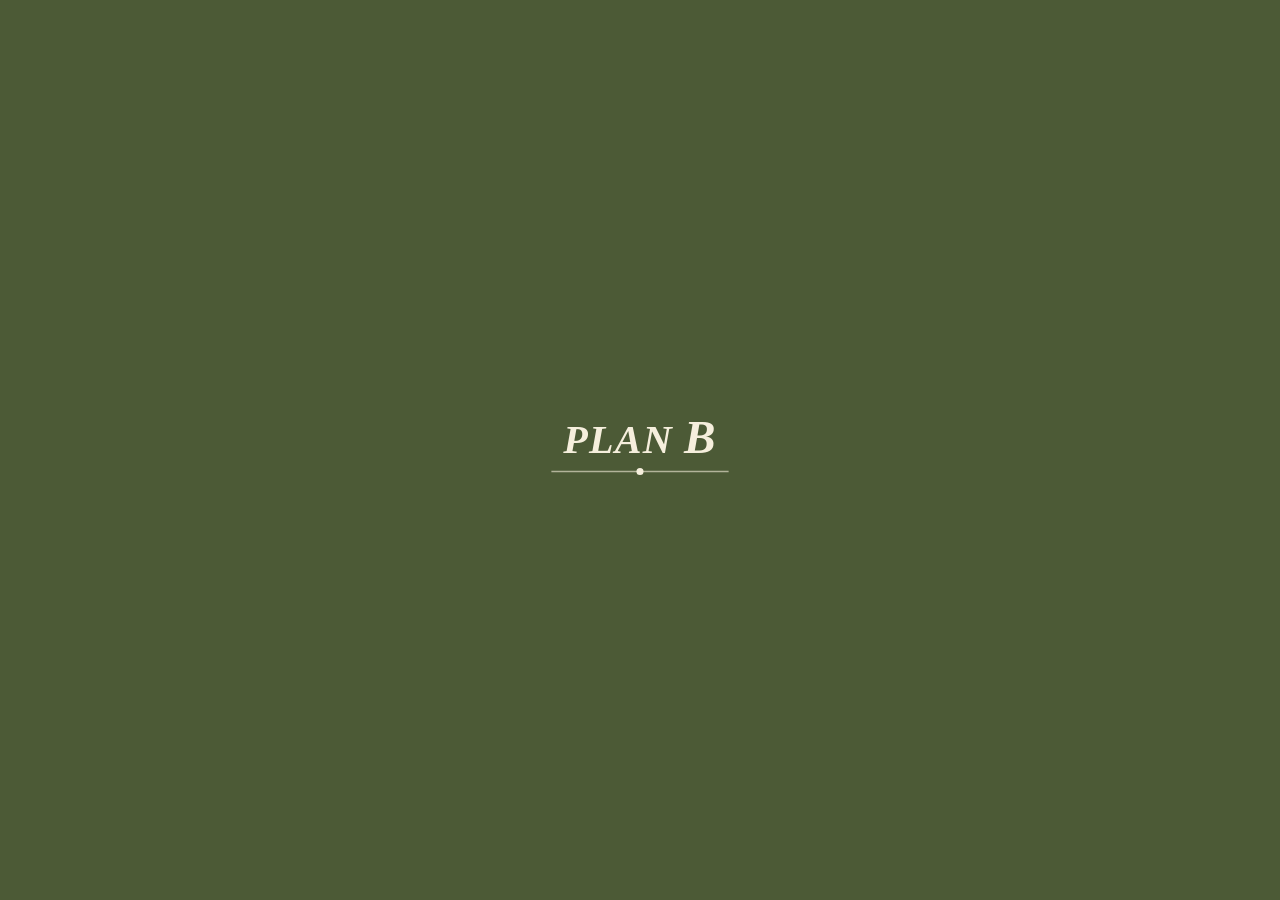
<file: index.html>
<!DOCTYPE html>
<html lang="fa" dir="rtl">
<head>
<meta charset="UTF-8">
<script>
function showFatalError(msg){
  var el = document.getElementById('fatalErrorBox');
  if(!el){
    el = document.createElement('div');
    el.id = 'fatalErrorBox';
    el.style.cssText = 'position:fixed;top:0;right:0;left:0;z-index:9999;background:#B4483B;color:#fff;padding:14px 16px;font-family:sans-serif;font-size:13px;line-height:1.6;direction:rtl;text-align:right;box-shadow:0 4px 12px rgba(0,0,0,.3);';
    document.body ? document.body.prepend(el) : window.addEventListener('DOMContentLoaded', ()=>document.body.prepend(el));
  }
  el.textContent = '⚠️ خطا: ' + msg;
}
window.addEventListener('error', function(e){ showFatalError(e.message + ' (خط ' + e.lineno + ')'); });
window.addEventListener('unhandledrejection', function(e){ showFatalError((e.reason && e.reason.message) ? e.reason.message : String(e.reason)); });
</script>
<meta name="viewport" content="width=device-width, initial-scale=1.0, maximum-scale=1">
<title>PLAN B | منو</title>
<link rel="stylesheet" href="styles.css">
<style>
/* ---------- استایل‌های اختصاصی صفحه‌ی اصلی ---------- */
body{ padding-bottom:90px; }

/* Splash */
#splash{
  position:fixed; inset:0; z-index:100; background:var(--pistachio-deep);
  display:flex; align-items:center; justify-content:center; flex-direction:column; gap:16px;
  transition:transform .9s cubic-bezier(.76,0,.24,1), opacity .7s ease;
}
#splash.hide{ transform:translateY(-100%); opacity:0; pointer-events:none; }

/* ---------- لوگوی PLAN B (یک SVG ساده، بدون وابستگی به فونت اینترنتی) ---------- */
.brand-logo{ color:var(--sand); display:block; }
.brand-logo .lg-text{ font-family:var(--font-logo); }
.brand-logo.animated .lg-text{
  opacity:0; transform-box:fill-box; transform-origin:center; transform:translateY(-16px) scale(.92);
  animation:logoPop .8s cubic-bezier(.22,1.4,.36,1) forwards .15s;
}
.brand-logo.animated .lg-line{ stroke-dasharray:150; stroke-dashoffset:150; animation:lineDraw .7s ease forwards .85s; }
.brand-logo.animated .lg-dot{
  opacity:0; transform-box:fill-box; transform-origin:center; transform:scale(0);
  animation:dotPop .5s cubic-bezier(.34,1.7,.5,1) forwards 1.4s;
}
@keyframes logoPop{ to{ opacity:1; transform:translateY(0) scale(1); } }
@keyframes lineDraw{ to{ stroke-dashoffset:0; } }
@keyframes dotPop{ to{ opacity:1; transform:scale(1); } }
.logo-splash{ width:min(72vw,260px); }
.logo-header{ width:118px; color:var(--pistachio-deep); margin:0 auto; }
.logo-hero{ width:180px; color:#fff; margin:0 auto; }

/* Header */
header.top{ padding:20px 20px 4px; text-align:center; cursor:pointer; }

.page{ display:none; animation:pageIn .4s ease; }
.page.active{ display:block; }
@keyframes pageIn{ from{opacity:0; transform:translateY(12px);} to{opacity:1; transform:translateY(0);} }

/* ---------- صفحه‌ی خانه ---------- */
.hero-box{ position:relative; margin:14px 16px 0; border-radius:var(--radius); overflow:hidden; height:46vh; min-height:260px; background:var(--pistachio-pale); box-shadow:var(--shadow-3d); }
.hero-slide{
  position:absolute; inset:0; background-size:cover; background-position:center;
  opacity:0; transition:opacity 1s ease;
}
.hero-slide.active{ opacity:1; }
.hero-empty{ display:flex; align-items:center; justify-content:center; font-size:3rem; }
.hero-overlay{
  position:absolute; inset:0; z-index:2;
  background:linear-gradient(to top, rgba(59,55,41,.55), rgba(59,55,41,0) 55%);
  display:flex; flex-direction:column; align-items:center; justify-content:flex-end; padding-bottom:26px;
}
.hero-tagline{ color:var(--sand); font-size:.82rem; margin-top:4px; opacity:.9; }
.hero-dots{ position:absolute; bottom:10px; right:0; left:0; display:flex; justify-content:center; gap:6px; z-index:3; }
.hero-dot{ width:6px; height:6px; border-radius:50%; background:rgba(255,255,255,.5); }
.hero-dot.active{ background:#fff; width:16px; border-radius:4px; transition:all .3s ease; }

.home-actions{ padding:18px 20px 6px; display:flex; flex-direction:column; gap:12px; }
.open-status{ text-align:center; font-size:.8rem; color:var(--muted); padding-bottom:10px; }

/* ---------- صفحه‌ی انتخاب دسته‌بندی ---------- */
.page-head{ padding:8px 20px 4px; text-align:center; }
.page-head h2{ font-family:var(--font-logo); font-weight:700; font-style:italic; font-size:1.5rem; color:var(--pistachio-deep); }
.page-head p{ font-size:.78rem; color:var(--muted); margin-top:2px; }
.cat-index-list{ padding:16px; display:flex; flex-direction:column; gap:10px; }
.cat-index-btn{
  display:flex; align-items:center; justify-content:space-between;
  background:linear-gradient(155deg, var(--pistachio-light), var(--pistachio-deep) 75%); color:var(--sand);
  padding:18px 22px; border-radius:var(--radius-sm); font-weight:700; font-size:.94rem;
  box-shadow:var(--shadow-3d);
  transition:transform .3s cubic-bezier(.34,1.56,.64,1), box-shadow .3s ease;
}
.cat-index-btn:hover{ transform:translateY(-3px) rotate(-.3deg); }
.cat-index-btn:active{ transform:translateY(2px) scale(.98); box-shadow:var(--shadow-3d-press); }
.cat-index-en{ font-size:.72rem; font-weight:500; opacity:.75; font-family:var(--font-logo); }
.empty-note{ text-align:center; color:var(--muted); font-size:.85rem; padding:30px 20px; }

.touch-card{
  margin:18px 16px 6px; background:linear-gradient(160deg, var(--pistachio-light), var(--pistachio-deep) 80%); color:var(--sand);
  border-radius:var(--radius); padding:26px 20px; text-align:center; box-shadow:var(--shadow-3d);
}
.touch-card h4{ font-family:var(--font-logo); font-weight:700; font-style:italic; font-size:1.3rem; margin-bottom:6px; }
.touch-card p{ font-size:.8rem; color:var(--pistachio-pale); margin-bottom:14px; }
.touch-card .pill-btn{ background:var(--clay); }

/* ---------- صفحه‌ی فید آیتم‌ها ---------- */
.feed-header{
  position:sticky; top:0; z-index:20; background:var(--sand);
  padding:10px 14px 10px; display:flex; align-items:center; gap:10px;
  border-bottom:1px solid var(--sand-deep);
}
.back-btn{
  flex-shrink:0; width:40px; height:40px; border-radius:50%;
  background:linear-gradient(155deg, #fff, var(--sand-deep) 140%); color:var(--pistachio-deep);
  display:flex; align-items:center; justify-content:center;
  box-shadow:0 6px 14px -8px rgba(76,90,54,.4); transition:transform .2s ease;
}
.back-btn:active{ transform:scale(.92); }
.back-btn svg{ width:18px; height:18px; }
.feed-tabs{ display:flex; gap:8px; overflow-x:auto; }
.feed-tab{
  flex:0 0 auto; padding:10px 18px; border-radius:999px; font-size:.82rem; font-weight:600;
  background:var(--sand-deep); color:var(--pistachio-deep); box-shadow:0 3px 8px -4px rgba(76,90,54,.3); transition:all .3s ease;
}
.feed-tab.active{ background:linear-gradient(155deg, var(--pistachio-light), var(--pistachio-deep) 75%); color:var(--sand); box-shadow:var(--shadow-3d-press); }

#feedList{ padding:0 16px 20px; }
.feed-section{ padding-top:4px; }
.feed-card{
  background:linear-gradient(165deg, #fff, var(--sand-deep) 130%); border-radius:var(--radius); padding:20px 20px 18px;
  margin-bottom:16px; text-align:center; position:relative; box-shadow:var(--shadow-3d);
  animation:cardIn .5s ease both, floaty 5s ease-in-out 1s infinite;
  transition:transform .3s ease, box-shadow .3s ease;
}
.feed-card:hover{ transform:translateY(-4px); box-shadow:0 22px 34px -16px rgba(76,90,54,.5), inset 0 1px 0 rgba(255,255,255,.6); }
@keyframes cardIn{ from{opacity:0; transform:translateY(16px);} to{opacity:1; transform:translateY(0);} }
@keyframes floaty{ 0%,100%{ transform:translateY(0); } 50%{ transform:translateY(-5px); } }
.feed-card:nth-child(even){ animation-duration:.5s, 6s; animation-delay:0s, 1.6s; }
.feed-new{ position:absolute; top:14px; left:14px; }
.feed-photo{ height:150px; display:flex; align-items:center; justify-content:center; margin-bottom:10px; }
.feed-photo img{ max-height:100%; border-radius:var(--radius-sm); object-fit:cover; box-shadow:0 14px 20px -10px rgba(76,90,54,.4); }
.feed-emoji{ font-size:3.4rem; }
.feed-sub{ font-size:.72rem; color:var(--muted); font-family:var(--font-logo); margin-bottom:2px; }
.feed-title{ font-size:1.02rem; margin-bottom:6px; color:var(--ink); }
.feed-desc{ font-size:.78rem; color:var(--muted); line-height:1.7; margin-bottom:12px; }

/* ---------- درباره‌ی ما ---------- */
.about-hero{
  background:linear-gradient(160deg, var(--pistachio-light), var(--pistachio-deep) 80%); color:var(--sand); border-radius:var(--radius);
  padding:34px 22px; margin:14px 16px 20px; text-align:center; position:relative; overflow:hidden; box-shadow:var(--shadow-3d);
}
.about-hero h2{ font-family:var(--font-logo); font-weight:700; font-style:italic; font-size:1.7rem; margin-bottom:10px; }
.about-hero p{ font-size:.86rem; color:var(--pistachio-pale); line-height:1.9; max-width:500px; margin:0 auto; }
.about-body{ padding:0 20px; }
.about-body p{ font-size:.9rem; line-height:2; color:#5c5842; margin-bottom:14px; }
.value-grid{ display:grid; grid-template-columns:repeat(3,1fr); gap:12px; padding:6px 16px 24px; }
.value-card{ background:linear-gradient(165deg, #fff, var(--sand-deep) 140%); border-radius:var(--radius-sm); padding:18px 6px; text-align:center; box-shadow:var(--shadow-3d); transition:transform .3s ease; }
.value-card:hover{ transform:translateY(-3px); }
.value-card .ico{ font-size:1.5rem; margin-bottom:6px; }
.value-card .lbl{ font-size:.72rem; font-weight:700; color:var(--pistachio-deep); }

/* ---------- تماس با ما ---------- */
.contact-wrap{ padding:12px 16px 20px; }
.contact-card{
  background:linear-gradient(165deg, #fff, var(--sand-deep) 140%); border-radius:var(--radius); padding:20px; margin-bottom:14px;
  display:flex; align-items:center; gap:14px; box-shadow:var(--shadow-3d); transition:transform .3s ease;
}
.contact-card:hover{ transform:translateY(-2px); }
.contact-ico{
  width:44px; height:44px; border-radius:var(--radius-sm); background:linear-gradient(155deg, var(--pistachio-light), var(--pistachio)); color:#fff;
  display:flex; align-items:center; justify-content:center; font-size:1.1rem; flex-shrink:0; box-shadow:0 6px 12px -6px rgba(76,90,54,.5);
}
.contact-card .label{ font-size:.72rem; color:var(--muted); margin-bottom:2px; }
.contact-card .value{ font-weight:700; font-size:.9rem; }
.hours-table{ width:100%; border-collapse:collapse; }
.hours-table td{ padding:8px 4px; font-size:.82rem; border-bottom:1px dashed var(--sand); }
.hours-table td:last-child{ text-align:left; font-weight:700; color:var(--pistachio-deep); }
.social-row{ display:flex; gap:10px; margin-top:14px; }

/* ---------- نوار پایین ---------- */
nav.bottom{
  position:fixed; bottom:14px; right:14px; left:14px; z-index:50;
  background:linear-gradient(165deg, var(--pistachio-light), var(--pistachio-deep) 80%); border-radius:var(--radius); display:flex; padding:7px;
  box-shadow:0 18px 34px -14px rgba(59,55,41,.55), inset 0 1px 0 rgba(255,255,255,.25);
}
nav.bottom button{
  flex:1; color:var(--pistachio-pale); padding:11px 4px; border-radius:var(--radius-sm);
  font-size:.72rem; font-weight:600; display:flex; flex-direction:column; align-items:center; gap:3px;
  transition:all .35s cubic-bezier(.34,1.56,.64,1);
}
nav.bottom button .ic{ font-size:1.1rem; }
nav.bottom button.active{ background:rgba(255,255,255,.18); color:#fff; transform:translateY(-3px); box-shadow:inset 0 1px 0 rgba(255,255,255,.3); }

@media(min-width:720px){
  .page{ max-width:640px; margin:0 auto; }
  nav.bottom{ max-width:640px; margin:0 auto; }
}
</style>
</head>
<body>

<div id="splash">
  <svg class="brand-logo logo-splash animated" viewBox="0 0 220 80" xmlns="http://www.w3.org/2000/svg">
    <text class="lg-text" x="110" y="42" text-anchor="middle" font-style="italic" font-weight="700" font-size="34" letter-spacing="1" fill="currentColor">PLAN <tspan font-size="40">B</tspan></text>
    <line class="lg-line" x1="35" y1="58" x2="185" y2="58" stroke="currentColor" stroke-width="1.4" opacity="0.6"/>
    <circle class="lg-dot" cx="110" cy="58" r="3" fill="currentColor"/>
  </svg>
</div>

<header class="top" id="logoHome">
  <svg class="brand-logo logo-header" viewBox="0 0 220 80" xmlns="http://www.w3.org/2000/svg">
    <text x="110" y="42" text-anchor="middle" font-style="italic" font-weight="700" font-size="34" letter-spacing="1" fill="currentColor">PLAN <tspan font-size="40">B</tspan></text>
    <line x1="35" y1="58" x2="185" y2="58" stroke="currentColor" stroke-width="1.4" opacity="0.6"/>
    <circle cx="110" cy="58" r="3" fill="currentColor"/>
  </svg>
</header>

<!-- ============== صفحه‌ی خانه ============== -->
<section class="page active" id="page-home">
  <div class="hero-box">
    <div id="heroImages"></div>
    <div class="hero-overlay">
      <svg class="brand-logo logo-hero" id="homeCafeName" viewBox="0 0 220 80" xmlns="http://www.w3.org/2000/svg">
        <text x="110" y="42" text-anchor="middle" font-style="italic" font-weight="700" font-size="34" letter-spacing="1" fill="currentColor">PLAN <tspan font-size="40">B</tspan></text>
        <line x1="35" y1="58" x2="185" y2="58" stroke="currentColor" stroke-width="1.4" opacity="0.6"/>
        <circle cx="110" cy="58" r="3" fill="currentColor"/>
      </svg>
      <div class="hero-tagline" id="homeTagline"></div>
    </div>
    <div class="hero-dots" id="heroDots"></div>
  </div>
  <div class="home-actions">
    <button class="pill-btn" data-goto="categories">منو</button>
    <button class="pill-btn outline" data-goto="about">درباره‌ی ما</button>
    <button class="pill-btn outline" data-goto="contact">تماس با ما</button>
  </div>
  <div class="open-status" id="openStatus"></div>
</section>

<!-- ============== صفحه‌ی انتخاب دسته‌بندی ============== -->
<section class="page" id="page-categories">
  <div class="page-head">
    <h2>منوی دیجیتال</h2>
    <p>یک دسته‌بندی را انتخاب کن</p>
  </div>
  <div class="cat-index-list" id="categoriesList"></div>
  <div class="touch-card">
    <h4>در تماس باشید</h4>
    <p>اگر سوالی داری یا به کمک نیاز داری، تماس بگیر.</p>
    <a id="ctPhoneCall" class="pill-btn" href="tel:">تماس بگیر</a>
  </div>
</section>

<!-- ============== صفحه‌ی فید آیتم‌ها ============== -->
<section class="page" id="page-feed">
  <div class="feed-header">
    <span class="back-btn" id="feedBackBtn"><svg viewBox="0 0 24 24" fill="none" xmlns="http://www.w3.org/2000/svg"><path d="M9 6l6 6-6 6" stroke="currentColor" stroke-width="2.4" stroke-linecap="round" stroke-linejoin="round"/></svg></span>
    <div class="feed-tabs" id="feedTabs"></div>
  </div>
  <div id="feedList"></div>
</section>

<!-- ============== درباره‌ی ما ============== -->
<section class="page" id="page-about">
  <div class="about-hero">
    <h2 id="aboutTitle"></h2>
    <p id="aboutIntro"></p>
  </div>
  <div class="about-body" id="aboutBody"></div>
  <div class="value-grid" id="valueGrid"></div>
</section>

<!-- ============== تماس با ما ============== -->
<section class="page" id="page-contact">
  <div class="page-head"><h2>تماس با ما</h2></div>
  <div class="contact-wrap">
    <div class="contact-card">
      <div class="contact-ico">📍</div>
      <div><div class="label">آدرس</div><div class="value" id="cAddress"></div></div>
    </div>
    <div class="contact-card">
      <div class="contact-ico">📞</div>
      <div><div class="label">تلفن</div><div class="value"><a id="cPhoneVal" href="#"></a></div></div>
    </div>
    <div class="contact-card" style="align-items:flex-start;">
      <div class="contact-ico">🕒</div>
      <div style="flex:1;">
        <div class="label" style="margin-bottom:6px;">ساعات کاری</div>
        <table class="hours-table" id="hoursTable"></table>
      </div>
    </div>
    <div class="social-row" id="socialRow"></div>
  </div>
</section>

<nav class="bottom">
  <button data-page="categories"><span class="ic">☰</span>منو</button>
  <button data-page="about"><span class="ic">🌵</span>درباره ما</button>
  <button data-page="contact"><span class="ic">☎</span>تماس با ما</button>
</nav>

<script src="main.js"></script>
</body>
</html>
</file>
<file: styles.css>
/* ================================================================
   PLAN B — استایل مشترک سایت و پنل مدیریت
   برای تغییر رنگ‌بندی کل سایت، فقط همین متغیرها را عوض کنید.
================================================================ */
:root{
  --sand:        #F6EFDD;   /* شن کویر / کرم پایه */
  --sand-deep:   #ECE0C0;   /* شن تیره‌تر - پس‌زمینه کارت‌ها */
  --pistachio:      #93A876;
  --pistachio-light:#AFC090;
  --pistachio-deep: #4C5A36;   /* سبز کاکتوس تیره - تیتر/متن برند */
  --pistachio-pale: #DEE6C9;
  --clay:        #B97350;   /* رس کویر - رنگ تاکیدی کم‌مصرف */
  --clay-light:  #CC8A63;
  --ink:         #3B3729;
  --muted:       #8A8468;
  --white:       #FFFFFF;
  --radius:      28px;
  --radius-sm:   18px;
  --shadow:      0 16px 32px -14px rgba(82,96,58,.35);
  --shadow-3d:   0 16px 30px -14px rgba(76,90,54,.45), inset 0 1px 0 rgba(255,255,255,.55), inset 0 -10px 16px -12px rgba(0,0,0,.12);
  --shadow-3d-press: 0 4px 10px -6px rgba(76,90,54,.4), inset 0 1px 0 rgba(255,255,255,.3);
  --font-body:   -apple-system, BlinkMacSystemFont, "SF Arabic", "Segoe UI", Tahoma, Arial, sans-serif;
  --font-logo:   Georgia, "Noto Serif", "Times New Roman", serif;
}
*{box-sizing:border-box; margin:0; padding:0;}
html{scroll-behavior:smooth;}
body{
  font-family:var(--font-body);
  background:var(--sand);
  color:var(--ink);
  overflow-x:hidden;
}
img{max-width:100%; display:block;}
button{font-family:inherit; border:none; background:none; cursor:pointer;}
a{color:inherit;}
::selection{background:var(--pistachio); color:var(--white);}
::-webkit-scrollbar{height:0; width:0;}

/* ---------- دکمه‌های حبه‌ای مشترک ---------- */
.pill-btn{
  display:block; width:100%; text-align:center; position:relative; overflow:hidden;
  background:linear-gradient(155deg, var(--pistachio-light), var(--pistachio-deep) 70%);
  color:var(--sand); font-weight:700; font-size:.95rem;
  padding:16px 18px; border-radius:var(--radius-sm);
  box-shadow:var(--shadow-3d);
  transition:transform .28s cubic-bezier(.34,1.56,.64,1), box-shadow .28s ease;
}
.pill-btn::after{
  content:""; position:absolute; inset:0;
  background:linear-gradient(115deg, transparent 30%, rgba(255,255,255,.35) 45%, transparent 60%);
  transform:translateX(-120%); transition:transform .7s ease;
}
.pill-btn:hover::after{ transform:translateX(120%); }
.pill-btn:active{ transform:translateY(3px) scale(.98); box-shadow:var(--shadow-3d-press); }
.pill-btn.outline{
  background:linear-gradient(155deg, #fff, var(--sand-deep) 120%); color:var(--pistachio-deep);
  border:1.5px solid var(--pistachio-pale);
}

/* ---------- تزئین کاکتوس (جایگزین ابر) ----------
   یک آیکون کاکتوسِ ساده و تخت که در سراسر سایت
   به‌عنوان تزئین سبک استفاده می‌شود، با نوسان آرام. */
.cactus-deco{
  width:26px; height:26px; opacity:.55;
  animation:sway 4.5s ease-in-out infinite;
  transform-origin:bottom center;
}
.cactus-deco.small{ width:18px; height:18px; }
@keyframes sway{
  0%,100%{ transform:rotate(-4deg); }
  50%{ transform:rotate(4deg); }
}
.cactus-row{
  display:flex; justify-content:center; gap:22px;
  padding:16px 0;
}

/* ---------- موج کویر (به‌جای موج ابری) ---------- */
.dune-mask{ display:block; width:100%; margin-top:-2px; }

/* ---------- بج قیمت ---------- */
.price-badge{
  background:var(--clay); color:var(--white);
  font-weight:700; font-size:.78rem;
  padding:6px 14px; border-radius:999px; white-space:nowrap;
}

/* ---------- نشان "جدید" ---------- */
.badge-new{
  font-size:.65rem; font-weight:700; color:var(--pistachio-deep);
  background:var(--pistachio-pale); padding:3px 9px; border-radius:8px;
}

/* ---------- لودر ساده ---------- */
.loader-dot{
  width:10px; height:10px; border-radius:50%;
  background:var(--pistachio); display:inline-block;
  animation:pulse 1s ease-in-out infinite;
}
@keyframes pulse{ 0%,100%{transform:scale(.6); opacity:.4;} 50%{transform:scale(1); opacity:1;} }
</file>
